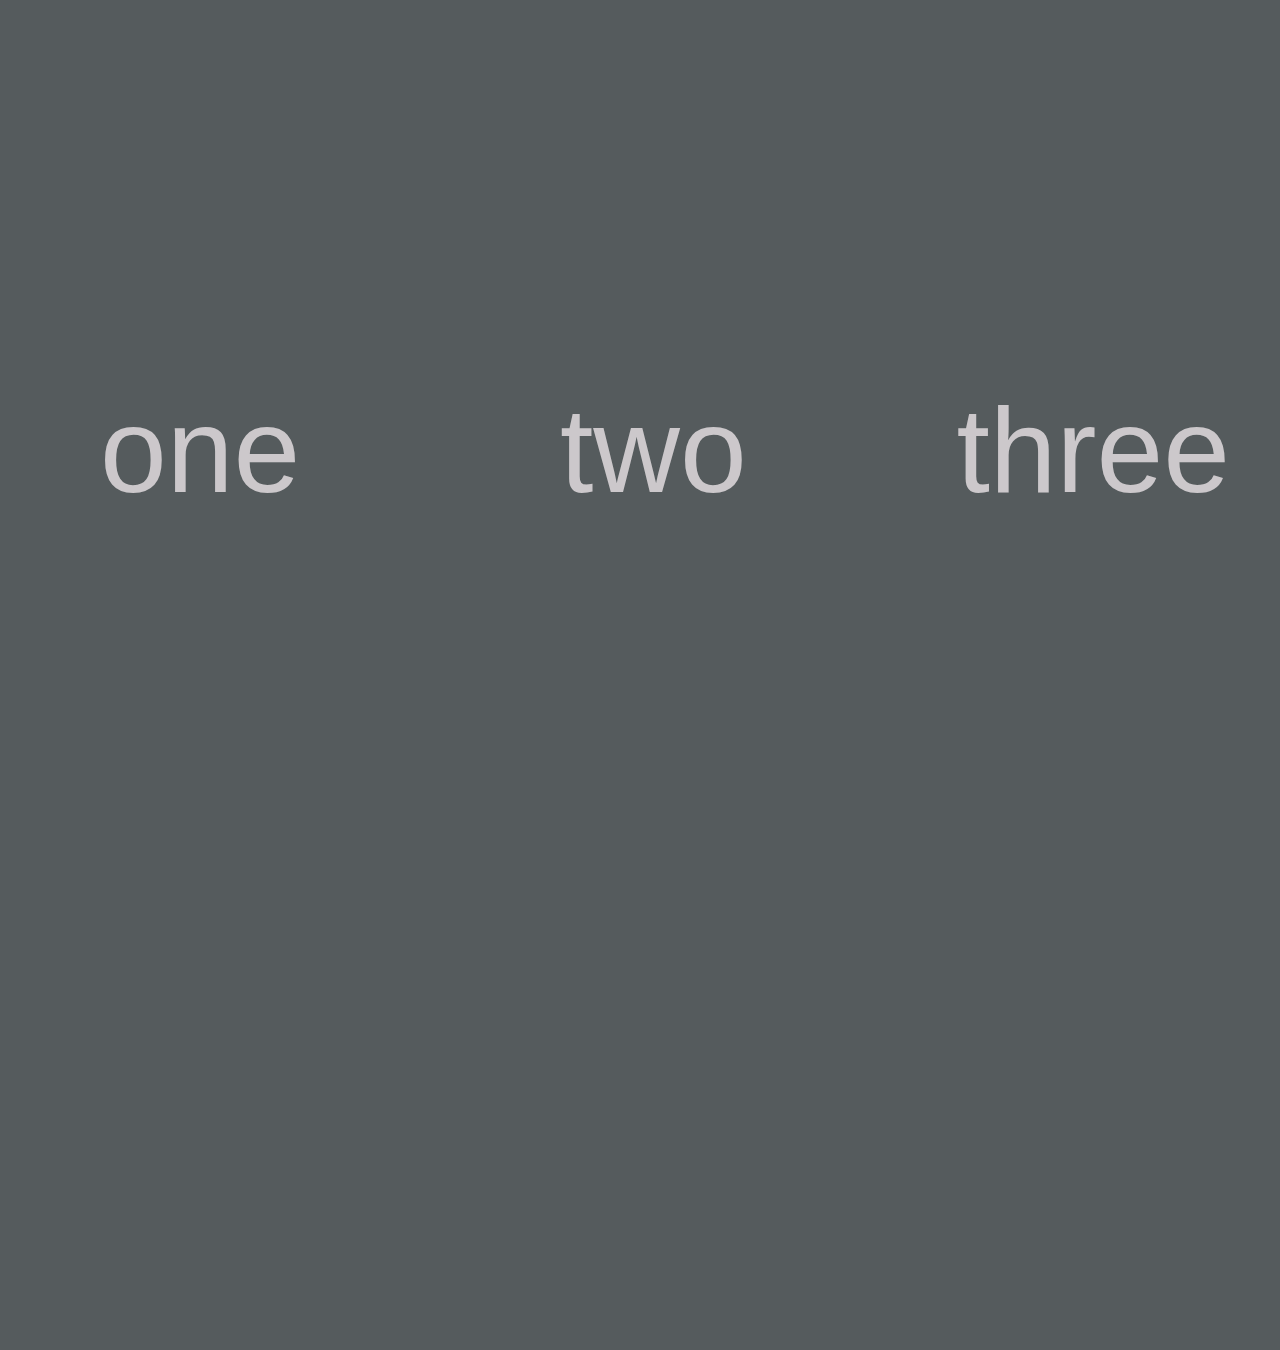
<file: index.html>
<!DOCTYPE html>
<html lang="en">
  
  <head>
    
    <link rel="preconnect" href="https://fonts.googleapis.com">
<link rel="preconnect" href="https://fonts.gstatic.com" crossorigin>
<link href="https://fonts.googleapis.com/css2?family=Monsieur+La+Doulaise&family=Rubik+Puddles&display=swap" rel="stylesheet">
    
    <meta charset="utf-8" />
    <link rel="stylesheet" type="text/css" href="style.css">

  </head>
  
  <body>
    
    
    <ul>
      <li onmouseover="hover(this, 0)"
             onmouseleave="leave(this)">
        <a href="project1.html"> one </a>
         <img class="one" src="Project 1/1.png">
          
      </li>
      
      
       <li onmouseover="hover(this, 1)"
           onmouseleave="leave(this)">
        two
         <img class="two" src="Project 1/2.jpg">
          
      </li>
      
      
       <li onmouseover="hover(this, 2)"
              onmouseleave="leave(this)">
        three
         <img class="three" src="Project 1/3.jpg">
          
      </li>
    </ul>
    
    
    <script src="main.js"></script>
    
  </body>
  
</html>
</file>
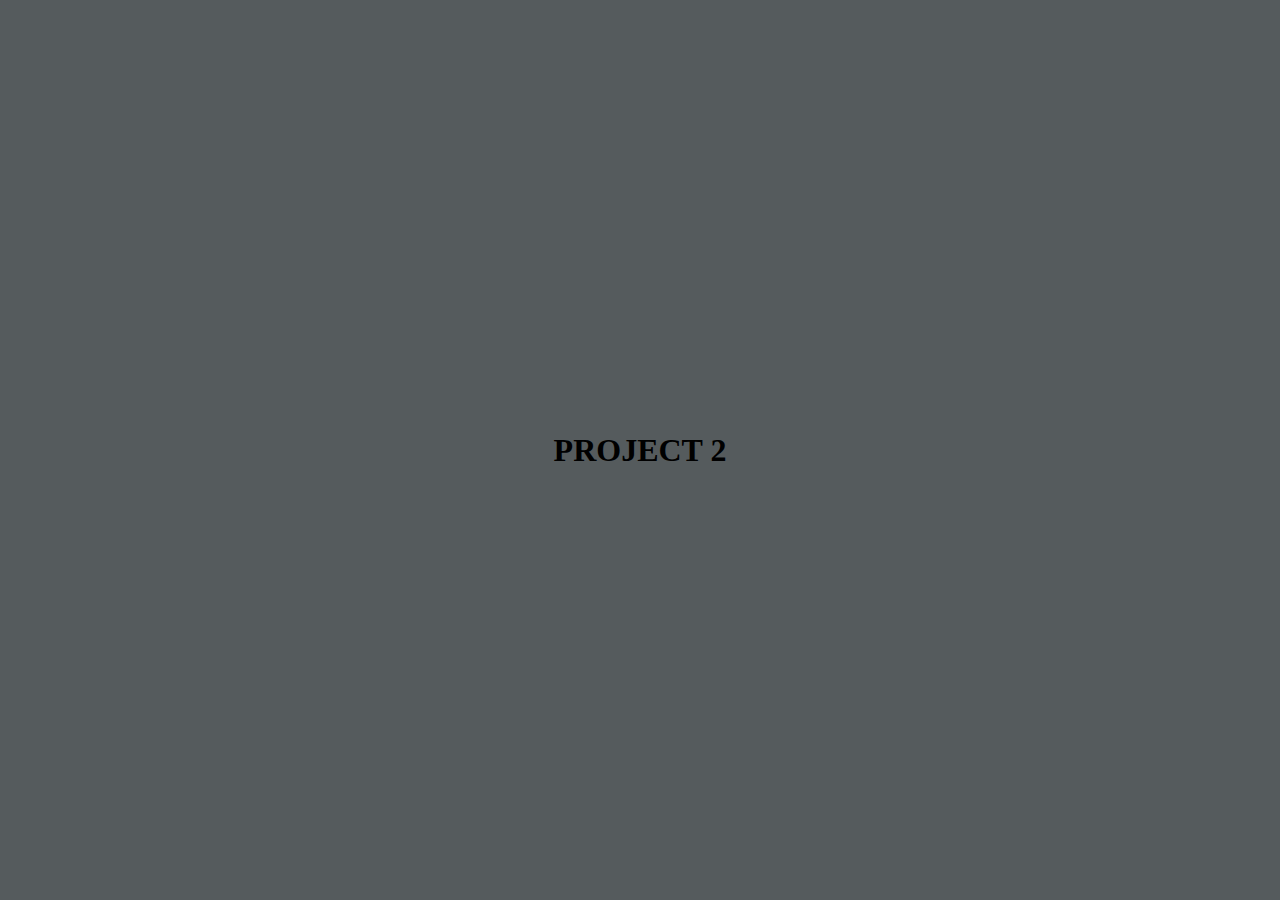
<file: project2.html>
<!DOCTYPE html>
<html lang="en">
  
  <head>
    
    <meta charset="utf-8" />
    <!--   Get stylesheets   -->
    <link rel="stylesheet" type="text/css" href="style.css">
  

  </head>
  
  <body>
    
    <h1>PROJECT 2</h1>
  </body>
  
</html>
</file>
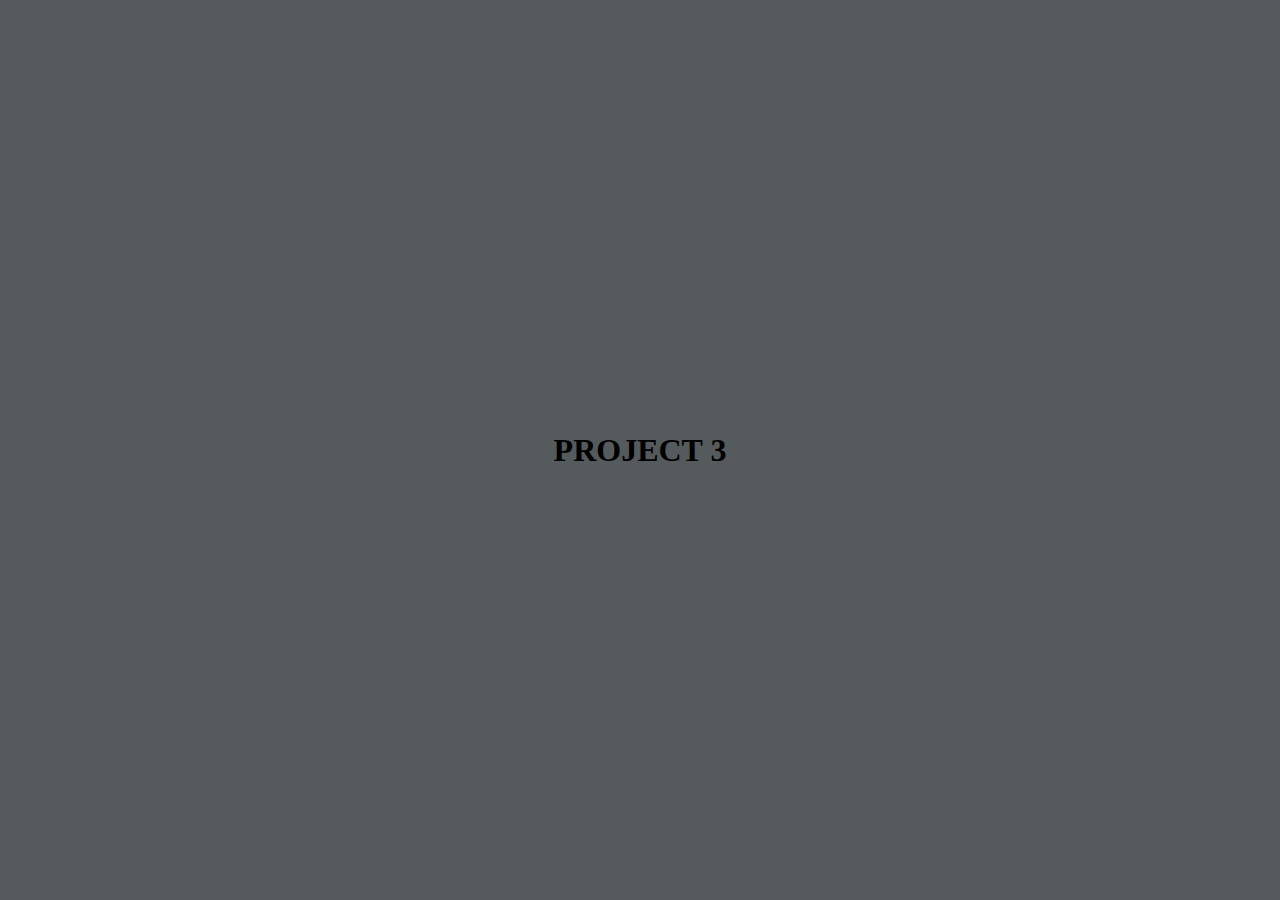
<file: project3.html>
<!DOCTYPE html>
<html lang="en">
  
  <head>
    
    <meta charset="utf-8" />
    <!--   Get stylesheets   -->
    <link rel="stylesheet" type="text/css" href="style.css">


  </head>
  
  <body>
    
    <h1>PROJECT 3</h1>
  </body>
  
</html>
</file>
<file: style.css>
*{
  box-sizing:border-box;
}

html, body {
  margin: 0;
  padding: 0;
  height:100vh;
  width:100vw;
  -webkit-font-smoothing:antialiased;
  background:#555B5D;

}

body {
  transition:background 0.4s;
  display:flex;
  justify-content:center;
  flex-direction:column;
  align-items:center;
}

body.hovering li {
  transition: 0.2s;
  opacity:0; 
}

body.hovering li:hover{
  opacity:1; 
  color:white 
}


ul {
  list-style:none;
  padding:0;
  margin:0;
  display:flex;
  align-items:center;
  justify-content:space-between;
  gap:15px;
  position:relative;
  z-index:2;
  flex-wrap:wrap;
  width:100%;
  padding:50px;
}

li {
  
  font-family:sans-serif;
font-size: 120px;
  color:#ccc8cb;
  cursor:pointer;
  white-space:nowrap;
  
}

img.one {
  position:absolute;
  top: 50%;
  left:50%;
 
  pointer-events:none;
  z-index:-1;
  opacity:0;
  height:100vh;
   transition:all 0.6s;
  padding:10px;
}


img.two {
  position:absolute;
  top:50%;
  left:50%;
  transform:translate(-50%, -50%);
  rotate:20deg;
  pointer-events:none;
  z-index:-1;
  opacity:0;
  width:1000px;
   transition:all 0.6s;
}


img.three {
  position:absolute;
  top:50%;
  left:50%;
  transform:translate(-30%, -50%);
  rotate:20deg;
  pointer-events:none;
  z-index:-1;
  opacity:0;
  width:1000px;
   transition:all 0.6s;
}


li:hover img{
  opacity:1;
  transform:translate(-10%, -50%); 
}

li:hover{
  color:#D8C4A4
}

a{
  text-decoration:none;
  padding:0;
  margin:0;
  display:flex;
  align-items:center;
  justify-content:space-between;
  gap:15px;
  position:relative;
  z-index:2;
  flex-wrap:wrap;
  width:100%;
  padding:50px;  
  color:#ccc8cb;
  }

a:hover{
  color:#D8C4A4;
}
</file>
